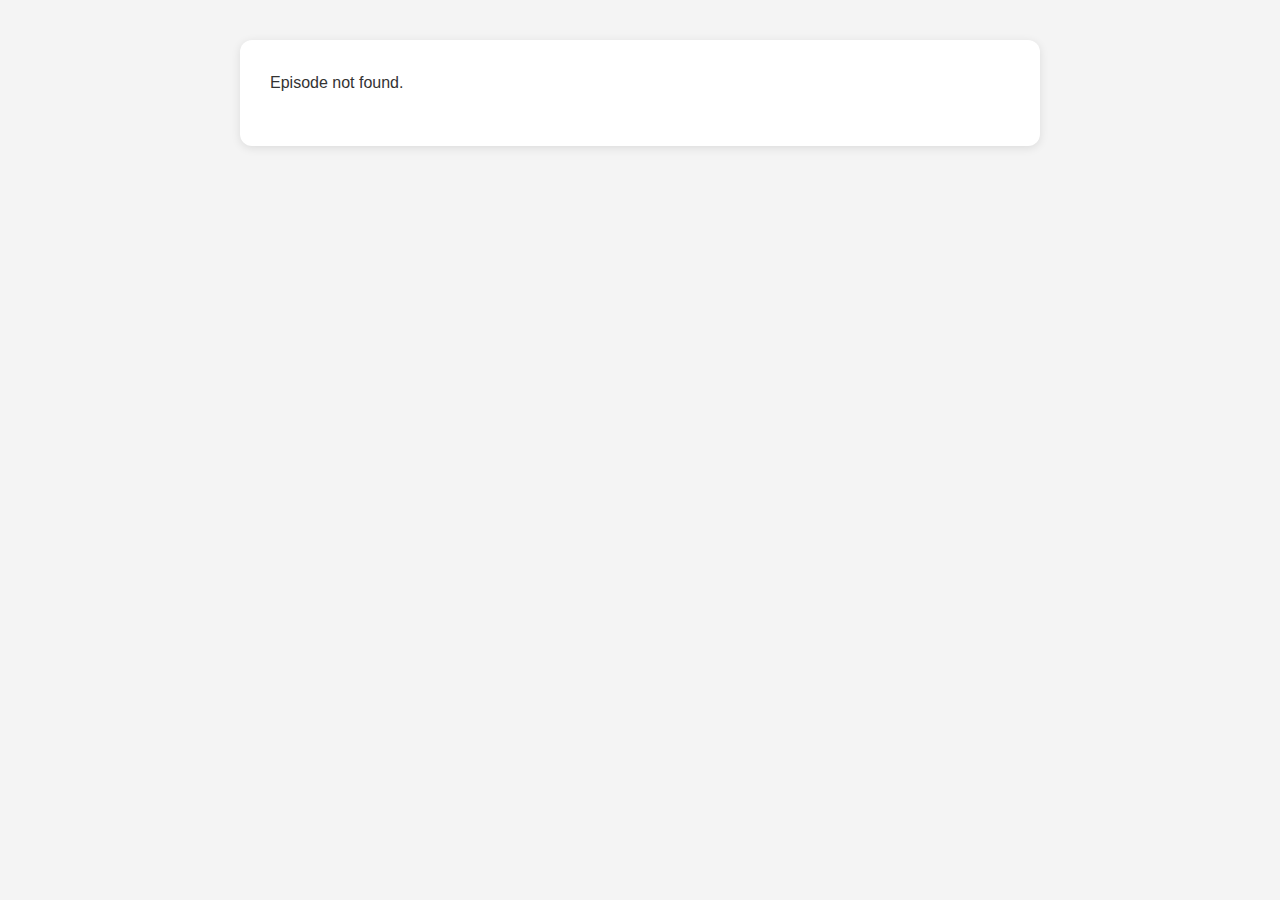
<file: episode.html>
<!DOCTYPE html>
<html lang="en">
<head>
  <meta charset="UTF-8" />
  <title>Episode Summary</title>
  <link rel="stylesheet" href="styles.css" />
</head>
<body>
  <main class="container">
    <section class="episode-detail" id="episode-container">
      <!-- Content gets injected here -->
    </section>
  </main>
    <script>
      const params = new URLSearchParams(window.location.search);
      const episodeId = params.get("id");
    
      fetch('jre_episodes_summary.json')
        .then(res => res.json())
        .then(episodes => {
          const episode = episodes.find(ep => ep.videoId === episodeId);
          const container = document.getElementById("episode-container");
    
          if (episode) {
            container.innerHTML = `
              <h1>${episode.title}</h1>
              <img src="${episode.thumbnail}" alt="${episode.title}" class="thumbnail"/>
              
              <p><strong>Published:</strong> ${new Date(episode.publishedAt).toLocaleDateString()}</p>

              <h3>🎧 Description</h3>
              <p>${episode.description || "No description available."}</p>


              <h3>📝 Summary</h3>
              <div class="summary">
                ${(episode.summary || "Summary not available.")
                  .split(/\n{2,}/) // split into paragraphs
                  .map(paragraph => `<p>${paragraph.trim()}</p>`)
                  .join("")}
              </div>

              <a href="index.html">← Back to list</a>
            `;
          } else {
            container.innerHTML = `<p>Episode not found.</p>`;
          }
        })
        .catch(error => {
          console.error("Failed to load episode:", error);
          document.getElementById("episode-container").innerHTML = "<p>Error loading episode.</p>";
        });
    </script>
  
</body>
</html>
</file>
<file: styles.css>
/* Reset and base styles */
* {
    margin: 0;
    padding: 0;
    box-sizing: border-box;
  }
  
  body {
    font-family: Arial, sans-serif;
    background-color: #f4f4f4;
    color: #333;
    line-height: 1.6;
  }
  
  a {
    text-decoration: none;
    color: #333;
  }
  
  a:hover {
    text-decoration: underline;
  }
  
  .container {
    max-width: 1100px;
    margin: 0 auto;
    padding: 0 20px;
  }
  
  /* Header */
  header {
    background-color: #111;
    color: #fff;
    padding: 20px 0;
  }
  
  header h1 {
    margin-bottom: 10px;
  }
  
  nav {
    display: flex;
    gap: 15px;
    justify-content: center;
  }
  
  nav a {
    color: #fff;
    font-weight: bold;
  }
  
  /* Page title */
  .page-title {
    font-size: 2rem;
    margin: 30px 0 20px;
    text-align: center;
  }
  
  /* Episodes Grid */
  .episodes {
    display: grid;
    grid-template-columns: repeat(auto-fit, minmax(300px, 1fr));
    gap: 25px;
    margin-bottom: 40px;
  }
  
  /* Episode Card */
  .episode-card {
    background: #fff;
    border-radius: 10px;
    padding: 15px;
    box-shadow: 0 2px 8px rgba(0,0,0,0.1);
    transition: transform 0.2s ease;
  }
  
  .episode-card:hover {
    transform: translateY(-5px);
  }
  
  .episode-card img.thumbnail {
    width: 100%;
    height: auto;
    border-radius: 5px;
    margin-bottom: 12px;
  }
  
  .episode-card h2 {
    font-size: 1.2rem;
    margin-bottom: 10px;
  }
  
  .episode-card h2 a {
    color: #111;
  }
  
  .episode-card p {
    margin-bottom: 8px;
  }
  
  .episode-card .date {
    font-size: 0.85rem;
    color: #777;
  }
  .thumbnail {
    width: 100%;
    height: auto;
    border-radius: 5px;
    margin-bottom: 10px;
  }
  .episode-detail {
    background: #fff;
    border-radius: 12px;
    padding: 30px;
    max-width: 800px;
    margin: 40px auto;
    box-shadow: 0 2px 10px rgba(0, 0, 0, 0.1);
  }
  
  .episode-detail h1 {
    font-size: 1.8rem;
    margin-bottom: 20px;
    text-align: center;
  }
  
  .episode-detail img.thumbnail {
    display: block;
    width: 100%;
    height: auto;
    border-radius: 10px;
    margin: 20px 0;
  }
  
  .episode-detail p {
    font-size: 1rem;
    line-height: 1.6;
    margin-bottom: 20px;
  }
  
  .episode-detail strong {
    font-weight: bold;
  }
  
  .episode-detail a {
    display: inline-block;
    margin-top: 20px;
    background-color: #111;
    color: #fff;
    padding: 10px 16px;
    border-radius: 5px;
    text-decoration: none;
    transition: background 0.2s ease;
  }
  
  .episode-detail a:hover {
    background-color: #333;
  }

  
  .summary {
    font-size: 1.05rem;
    line-height: 1.8;
    margin-top: 10px;
  }
  
  .summary p {
    margin-bottom: 1em;
  }
  
  .summary ul {
    padding-left: 20px;
    margin-bottom: 1em;
  }
  
  .summary li {
    margin-bottom: 0.5em;
  }

  
  
  /* Footer */
  footer {
    background-color: #111;
    color: #fff;
    padding: 20px 0;
    text-align: center;
  }
</file>
